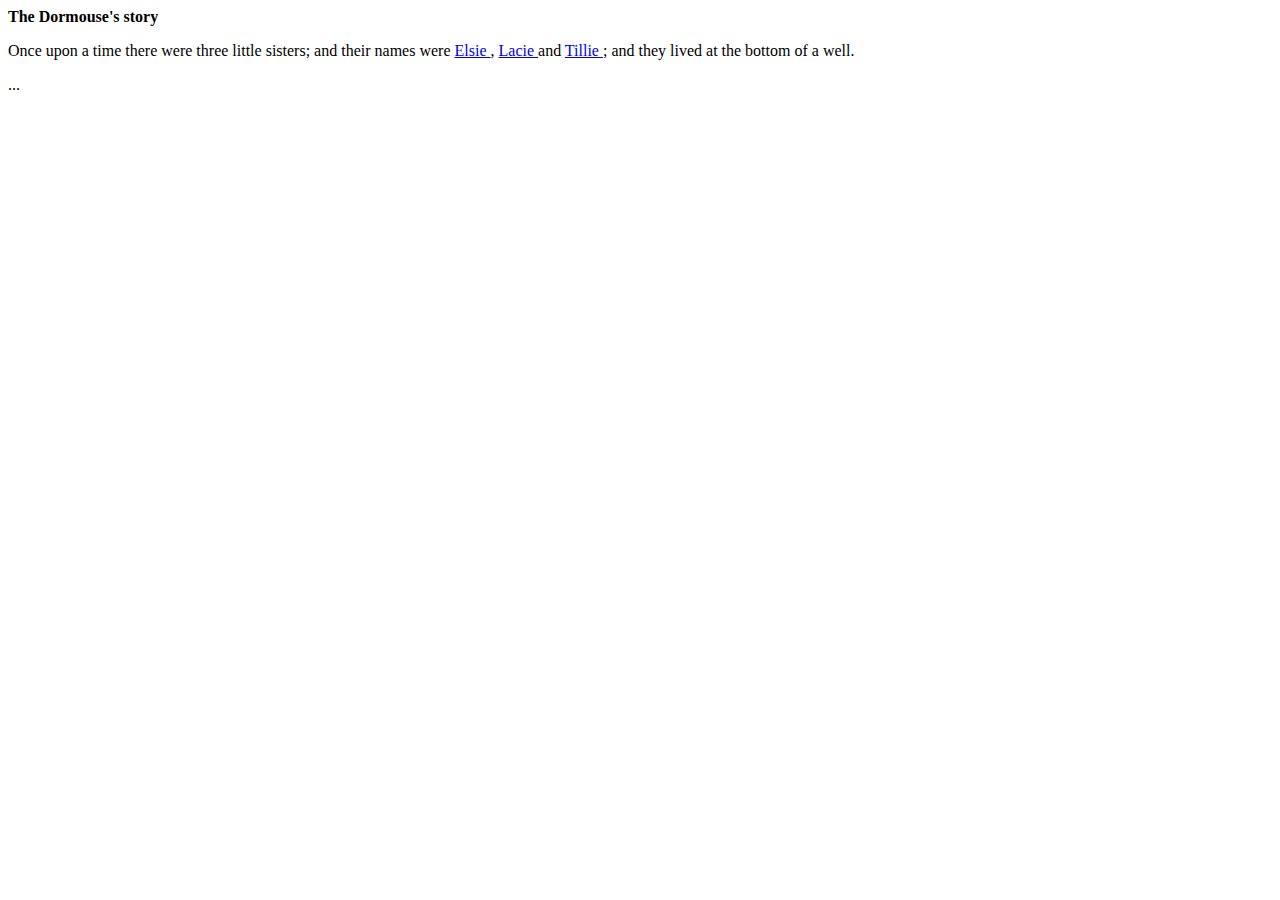
<file: index.html>
<html>
	<head>
		<title>
		The Dormouse's story
		</title>
	</head>
	<body>
		<p class="title">
		<b>
		 The Dormouse's story
		</b>
		</p>
		<p class="story">
		Once upon a time there were three little sisters; and their names were
		<a class="sister" href="http://example.com/elsie" id="link1">
		 Elsie
		</a>
		,
		<a class="sister" href="http://example.com/lacie" id="link2">
		 Lacie
		</a>
		and
		<a class="sister" href="http://example.com/tillie" id="link3">
		 Tillie
		</a>
		; and they lived at the bottom of a well.
		</p>
		<p class="story">
		...
		</p>
	</body>
</html>
</file>
